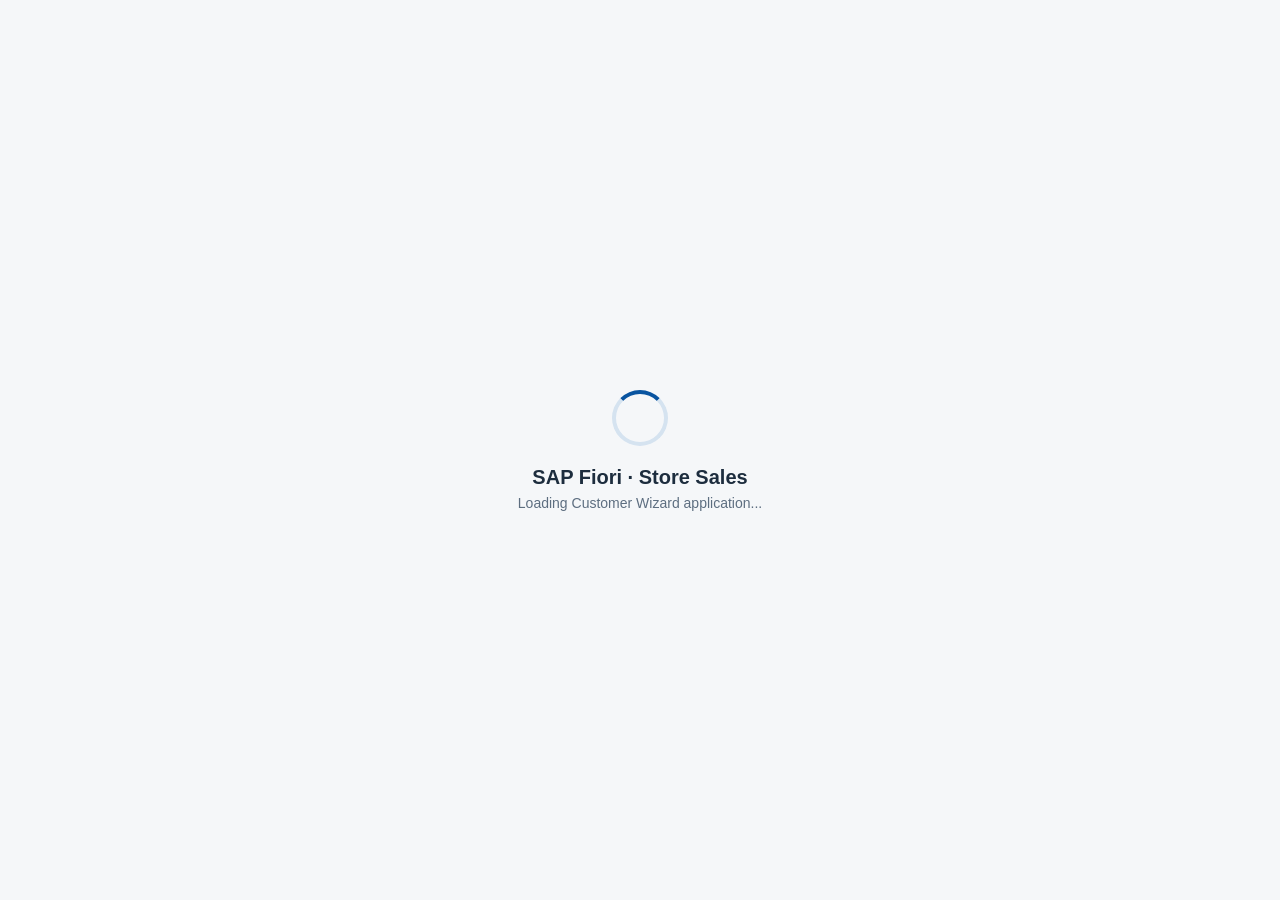
<file: index.html>
<!doctype html>
<html lang="en">
  <head>
    <meta charset="UTF-8" />
    <meta name="viewport" content="width=device-width, initial-scale=1.0" />
    <title>Create Sales Order - Store (SAPUI5)</title>
    <meta name="description" content="SAPUI5 Fiori application for Create Sales Order (Store) with 7-step guided flow, XML views, JavaScript controllers, manifest routing, and mock data." />
    <meta property="og:title" content="Create Sales Order - Store (SAPUI5)" />
    <meta property="og:description" content="SAPUI5 Fiori application for Create Sales Order (Store) with 7-step guided flow, XML views, JavaScript controllers, manifest routing, and mock data." />
    <meta property="og:type" content="website" />
    <meta name="twitter:card" content="summary_large_image" />

    <style>
      html, body {
        height: 100%;
        margin: 0;
        padding: 0;
        overflow: hidden;
      }
      #fioriSplash {
        position: fixed;
        inset: 0;
        display: flex;
        flex-direction: column;
        align-items: center;
        justify-content: center;
        background: #f5f7f9;
        font-family: -apple-system, BlinkMacSystemFont, "Segoe UI", Roboto, Arial, sans-serif;
        z-index: 99999;
        transition: opacity 0.3s ease;
      }
      .fioriSpinner {
        width: 48px;
        height: 48px;
        border: 4px solid #d5e3f0;
        border-top-color: #0854a0;
        border-radius: 50%;
        animation: fioriSpin 0.9s linear infinite;
        margin-bottom: 20px;
      }
      @keyframes fioriSpin {
        to { transform: rotate(360deg); }
      }
      .fioriSplashTitle {
        font-size: 1.25rem;
        font-weight: 600;
        color: #1d2d3e;
        margin-bottom: 6px;
      }
      .fioriSplashSubtitle {
        font-size: 0.875rem;
        color: #5d6e80;
      }
    </style>

    <script
      id="sap-ui-bootstrap"
      src="https://sdk.openui5.org/resources/sap-ui-core.js"
      data-sap-ui-theme="sap_horizon"
      data-sap-ui-resourceroots='{
        "sap.ui.salesorder.store": "./webapp"
      }'
      data-sap-ui-libs="sap.m,sap.ui.core,sap.ui.layout,sap.ui.unified"
      data-sap-ui-compatVersion="edge">
    </script>
    <link rel="stylesheet" type="text/css" href="./webapp/css/style.css" />
  </head>
  <body class="sapUiBody" id="content">
    <div id="fioriSplash">
      <div class="fioriSpinner"></div>
      <div class="fioriSplashTitle">SAP Fiori · Store Sales</div>
      <div class="fioriSplashSubtitle">Loading Customer Wizard application...</div>
    </div>

    <script>
      function removeSplash() {
        var splash = document.getElementById("fioriSplash");
        if (splash) {
          splash.style.opacity = "0";
          setTimeout(function() {
            if (splash.parentNode) splash.parentNode.removeChild(splash);
          }, 300);
        }
      }

      function initApp() {
        if (window.sap && sap.ui && sap.ui.getCore) {
          sap.ui.getCore().attachInit(function () {
            sap.ui.require([
              "sap/ui/core/ComponentContainer"
            ], function (ComponentContainer) {
              new ComponentContainer({
                name: "sap.ui.salesorder.store",
                settings: { id: "salesorder" },
                async: true,
                height: "100%"
              }).placeAt("content");
              removeSplash();
            });
          });
        }
      }

      if (window.sap && sap.ui && sap.ui.getCore) {
        initApp();
      } else {
        var s = document.getElementById("sap-ui-bootstrap");
        if (s) {
          s.addEventListener("load", initApp);
          s.addEventListener("error", function() {
            var splash = document.getElementById("fioriSplash");
            if (splash) {
              splash.innerHTML = "<div style='color:#b00;font-weight:600;'>Failed to load OpenUI5 core from CDN. Please check network connection.</div>";
            }
          });
        }
        setTimeout(function() {
          if (window.sap && sap.ui && sap.ui.getCore) {
            initApp();
          }
        }, 800);
      }
    </script>
  </body>
</html>
</file>
<file: webapp/css/style.css>
/* SAP Fiori Standard Store Sales Styling */

.boldText {
  font-weight: 700 !important;
  color: #1d2d3e !important;
}

/* Customer Search Inputs and Labels (Screen 1.1) */
.customerSearchFieldGroup {
  display: flex;
  flex-direction: column;
}

.customerSearchFieldLabel {
  font-size: 0.825rem !important;
  color: #4b6075 !important;
  font-weight: 500 !important;
  margin-bottom: 0.35rem !important;
  white-space: nowrap !important;
  overflow: hidden !important;
  text-overflow: ellipsis !important;
}

.customerSearchFieldInput {
  width: 100% !important;
  height: 2.25rem !important;
}

.customerSearchFieldInput .sapMInputBaseContentWrapper {
  height: 2.25rem !important;
  border: 1px solid #c9d5e1 !important;
  border-radius: 4px !important;
  background-color: #ffffff !important;
  box-sizing: border-box !important;
}

.customerSearchFieldInput .sapMInputBaseInner {
  height: 100% !important;
  font-size: 0.875rem !important;
  padding: 0 0.65rem !important;
}

.customerSearchFieldInput .sapMInputBaseInner::placeholder {
  font-style: italic !important;
  color: #7b8e9f !important;
  font-size: 0.85rem !important;
}

.customerSearchActionGroup {
  display: flex;
  align-items: flex-end;
  justify-content: flex-end;
  height: 100%;
}

.btnSearchCustomerExact {
  border-radius: 4px !important;
  height: 2.25rem !important;
}

.btnSearchCustomerExact .sapMBtnInner {
  background: #0070f2 !important;
  border-color: #0070f2 !important;
  color: #ffffff !important;
  font-weight: 600 !important;
  border-radius: 4px !important;
  height: 2.25rem !important;
  line-height: 2.15rem !important;
}

.btnClearCustomerExact {
  border-radius: 4px !important;
  height: 2.25rem !important;
}

.btnClearCustomerExact .sapMBtnInner {
  border: 1px solid #0070f2 !important;
  color: #0070f2 !important;
  background-color: #ffffff !important;
  font-weight: 500 !important;
  border-radius: 4px !important;
  height: 2.25rem !important;
  line-height: 2.15rem !important;
}

.searchCollapseToggleBtn {
  border-radius: 50% !important;
  width: 22px !important;
  height: 22px !important;
  min-width: 22px !important;
  padding: 0 !important;
  border: 1px solid #d3dbe3 !important;
  color: #0070f2 !important;
  background-color: #ffffff !important;
}

.searchCollapseToggleBtn .sapMBtnInner {
  border-radius: 50% !important;
  height: 22px !important;
  width: 22px !important;
  min-width: 22px !important;
  padding: 0 !important;
}

.searchFieldLabel {
  font-size: 0.925rem !important;
  color: #556b82 !important;
  font-weight: 500 !important;
}

.customerSearchInput {
  width: 260px !important;
  height: 2.6rem !important;
  box-sizing: border-box !important;
  overflow: visible !important;
}

.customerSearchInput .sapMInputBaseContentWrapper {
  height: 2.6rem !important;
  border: 1px solid #899baf !important;
  border-radius: 4px !important;
  background-color: #ffffff !important;
  box-sizing: border-box !important;
  overflow: hidden !important;
}

.customerSearchInput.sapMInputFocused .sapMInputBaseContentWrapper,
.customerSearchInput .sapMInputBaseContentWrapper:focus-within {
  border-color: #0064d9 !important;
  outline: 2px solid rgba(0, 100, 217, 0.25) !important;
}

.customerSearchInput .sapMInputBaseInner {
  height: 100% !important;
  line-height: normal !important;
  font-size: 0.95rem !important;
  padding: 0 0.85rem !important;
  border: none !important;
  background-color: transparent !important;
  box-sizing: border-box !important;
}

.customerSearchInput .sapMInputBaseInner::placeholder {
  font-style: italic !important;
  color: #556b82 !important;
  font-size: 0.95rem !important;
}

/* Marketing Information (Screen 3) */
.marketingRow {
  width: 97% !important;
  max-width: 97% !important;
  min-height: 2.35rem !important;
  margin-bottom: 0.35rem !important;
  padding: 0 !important;
  box-sizing: border-box !important;
}

.marketingQuestionLabel {
  font-size: 0.95rem !important;
  color: #1d2d3e !important;
  font-weight: 500 !important;
  line-height: 2.35rem !important;
  margin: 0 !important;
}

.marketingSelect {
  width: 240px !important;
  min-width: 240px !important;
}

.marketingSelect .sapMSlt {
  height: 2.35rem !important;
  line-height: 2.35rem !important;
  border-radius: 4px !important;
  border: 1px solid #899baf !important;
  background-color: #ffffff !important;
  box-sizing: border-box !important;
}

.marketingSelect.sapMSltValStateErr .sapMSlt,
.marketingSelect[data-sap-ui-valuestate="Error"] .sapMSlt,
.marketingSelect.sapMSelectError .sapMSlt {
  background-color: #ffeef0 !important;
  border: 1.5px solid #eb3b5a !important;
}

/* Order Type Cards */
.orderTypeCardRow {
  display: flex;
  gap: 1rem;
}

.orderTypeOptionCard {
  border: 1px solid #d3dbe3;
  border-radius: 8px;
  padding: 1rem 1.25rem;
  min-width: 260px;
  background: #ffffff;
  transition: border-color 0.2s, background-color 0.2s;
}

.orderTypeOptionCard:hover {
  background: #f7faff;
  border-color: #0854a0;
}

.orderTypeSelected {
  border: 2px solid #0854a0 !important;
  background: #f0f6ff !important;
}

/* Delivery Method Cards */
.deliveryMethodRow {
  display: flex;
  gap: 1rem;
}

.deliveryMethodCard {
  border: 1px solid #d3dbe3;
  border-radius: 8px;
  padding: 1rem 1.25rem;
  min-width: 260px;
  background: #ffffff;
  transition: border-color 0.2s, background-color 0.2s;
}

.deliveryMethodCard:hover {
  background: #f7faff;
  border-color: #0854a0;
}

.deliveryMethodSelected {
  border: 2px solid #0854a0 !important;
  background: #f0f6ff !important;
}

/* Address Box */
.addressDisplayBox {
  background: #ffffff;
  border: 1px solid #d6dee6;
  border-radius: 6px;
  padding: 0.85rem 1rem;
}

.addressDisplayFormatted {
  font-size: 0.95rem;
  font-weight: 600;
  color: #1d2d3e;
}

.addressDisplayMeta {
  font-size: 0.75rem;
  color: #5d6e80;
  margin-top: 3px;
}

.statusChip {
  font-weight: 700 !important;
  font-size: 0.75rem !important;
}

/* Sub-items in Cart */
.subItemRow {
  background-color: #fafbfc !important;
}

.subItemTitle {
  font-size: 0.85rem !important;
  color: #0854a0 !important;
  font-weight: 500 !important;
}

.subItemText {
  color: #8c9ba5 !important;
  font-size: 0.8rem !important;
}

.subItemPadding {
  padding-left: 1rem;
}

.mainItemTitle {
  font-weight: 600 !important;
  color: #1d2d3e !important;
}

.itemNoBold {
  font-weight: 600;
}

.productTableArticleId {
  font-size: 0.75rem;
  color: #6a6d70;
}

.qtyValueText {
  font-weight: 600;
  min-width: 20px;
  text-align: center;
}

.priceTextBold {
  font-weight: 600;
  color: #1d2d3e;
}

/* Pricing summary styling */
.pricingSummaryBox {
  padding: 0.5rem;
}

.priceRowLabel {
  font-size: 0.9rem;
  color: #556b82;
}

.priceRowValue {
  font-size: 0.95rem;
  color: #1d2d3e;
}

.discountLabel, .discountValue {
  color: #c94f00 !important;
  font-weight: 600;
}

.pricingDivider {
  height: 1px;
  background-color: #d6dee6;
  width: 100%;
}

.totalAmountColor {
  color: #0854a0 !important;
}

/* Address Validation Plug-in dialog */
.addressInvokeHeader {
  background: #eef5fc;
  border-radius: 6px;
  padding: 6px 10px;
}

.addressContextText {
  font-size: 0.75rem;
  color: #0854a0;
  font-family: monospace;
}

.addressListMainText {
  font-weight: 600;
  color: #1d2d3e;
}

.addressListSubText {
  font-size: 0.75rem;
  color: #6a6d70;
}

/* Success Order Banner */
.successOrderBanner {
  font-weight: 500;
  font-size: 0.95rem;
}

.pendingActionBox {
  background: #eef5fc;
  border: 1px solid #cbe0f5;
  border-radius: 6px;
  padding: 0.5rem 0.75rem;
}

.pendingActionText {
  font-size: 0.8rem;
  font-weight: 600;
  color: #0854a0;
}

.cursorPointer {
  cursor: pointer;
}

.confirmedQtyText {
  font-weight: 600;
}

.earliestDateText {
  font-weight: 500;
  color: #0854a0;
}

.summarySubLabel {
  font-size: 0.75rem;
  color: #6a6d70;
  text-transform: uppercase;
}

.summaryAddressText {
  font-size: 0.9rem;
  font-weight: 500;
  color: #1d2d3e;
}

.summaryHeaderValue {
  font-weight: 500;
}

/* Value-Add dialog: prevent horizontal scrolling and ensure responsive columns */
#valueAddDialog-scroll {
  overflow-x: hidden !important;
}

#valueAddTable,
#valueAddTable-tbl,
#valueAddTable .sapMListTbl {
  width: 100% !important;
  table-layout: auto !important;
}

#valueAddTable .sapMListTblCell {
  vertical-align: middle;
}

/* Customer Search: Keep 3 fields in 1 single horizontal line with NO scroll */
.searchFieldsSingleRow {
  display: flex !important;
  flex-direction: row !important;
  flex-wrap: nowrap !important;
  align-items: center !important;
  white-space: nowrap !important;
  width: auto !important;
  max-width: 100% !important;
  box-sizing: border-box !important;
  overflow: visible !important;
}

.searchFieldGroup {
  display: inline-flex !important;
  align-items: center !important;
  white-space: nowrap !important;
  flex: 0 1 auto !important;
}

.searchFieldGroup .sapMLabel {
  white-space: nowrap !important;
}

/* Ensure Customer Search panel content never shows horizontal scroll */
.customerSearchPanel .sapMPanelContent,
#wizardCustomerSearchPanel .sapMPanelContent {
  overflow-x: hidden !important;
  overflow-y: visible !important;
}

/* Delivery Schedules & Conditions Tab styling matching user mockups */
.deliverySchedulesSection {
  background: #f7f9fa;
  border: 1px solid #e1e7ec;
  border-radius: 6px;
  padding: 0.75rem 1rem;
}

.deliverySchedulesSection .sapMTitle {
  color: #1d2d3e;
  font-weight: 600;
}

.textMutedBold {
  color: #556b82;
  font-weight: 500;
}

.conditionsTable .sapMInputBaseContentWrapper {
  background-color: #ffffff !important;
  border: 1px solid #899baf !important;
  border-radius: 4px !important;
}

.conditionsTable .sapMListTblCell {
  vertical-align: middle !important;
}

/* Attachment styling matching SalesOrderCartDetails and screenshot */
.attachmentsReviewPanel {
  border: none !important;
  box-shadow: none !important;
  background: transparent !important;
}

.attachmentsReviewPanel > .sapMPanelHdr,
.attachmentsReviewPanel > .sapMPanelHdrExpandable {
  display: none !important;
}

.attachmentsReviewPanel > .sapMPanelContent {
  padding: 0 !important;
}

.attachmentsOverflowToolbar {
  border-bottom: 1px solid #e1e7ec !important;
  background: transparent !important;
  padding-left: 0.25rem !important;
  padding-right: 0.25rem !important;
  height: 2.75rem !important;
}

.attachmentsUploadSetHint {
  color: #556b82 !important;
  font-size: 0.8125rem !important;
}

.attachmentItemMetaText {
  color: #6a7d8f !important;
  font-size: 0.8rem !important;
}

.attachmentFileLink {
  font-size: 0.925rem !important;
  font-weight: 500 !important;
}

/* Top Customer Banner (Above Wizard) in Bold */
.customerTopBannerPanel {
  background: #ffffff !important;
  border: 1px solid #d5e3f0 !important;
  border-left: 5px solid #0070f2 !important;
  border-radius: 6px !important;
  box-shadow: 0 1px 3px rgba(0, 0, 0, 0.05) !important;
}

.customerTopBannerPanel .sapMPanelContent {
  padding: 0.65rem 0.95rem !important;
}

.customerTopNameBold {
  font-size: 1.25rem !important;
  font-weight: 700 !important;
  color: #1a2a3a !important;
  letter-spacing: -0.01em !important;
}

.customerTopMetaText {
  font-size: 0.825rem !important;
  color: #556b82 !important;
  font-weight: 500 !important;
}

/* Basic Customer Details (Screen 1 & 2 mockups) */
.basicDetailsTitleText {
  font-size: 1.25rem !important;
  font-weight: 700 !important;
  color: #111827 !important;
}

.entityTypeLabel {
  font-size: 0.95rem !important;
  font-weight: 600 !important;
  color: #1e293b !important;
}

.entityRadioBtn .sapMRbBLabel {
  font-size: 0.925rem !important;
  font-weight: 500 !important;
  color: #1e293b !important;
}

.basicDetailsSectionTitle {
  font-size: 1rem !important;
  font-weight: 700 !important;
  color: #111827 !important;
}

.basicDetailsLabel {
  font-size: 0.85rem !important;
  font-weight: 500 !important;
  color: #334155 !important;
  margin-bottom: 0.25rem !important;
}

.basicDetailsInput .sapMInputBaseContentWrapper,
.basicDetailsSelect .sapMSlt,
.basicDetailsDatePicker .sapMInputBaseContentWrapper {
  border: 1px solid #cbd5e1 !important;
  border-radius: 4px !important;
  height: 2.35rem !important;
  background-color: #ffffff !important;
  box-sizing: border-box !important;
}

.basicDetailsInput .sapMInputBaseInner,
.basicDetailsDatePicker .sapMInputBaseInner {
  font-size: 0.875rem !important;
  padding: 0 0.75rem !important;
}

.basicDetailsInput input::placeholder,
.basicDetailsDatePicker input::placeholder {
  font-style: italic !important;
  color: #64748b !important;
  font-size: 0.85rem !important;
}
</file>
